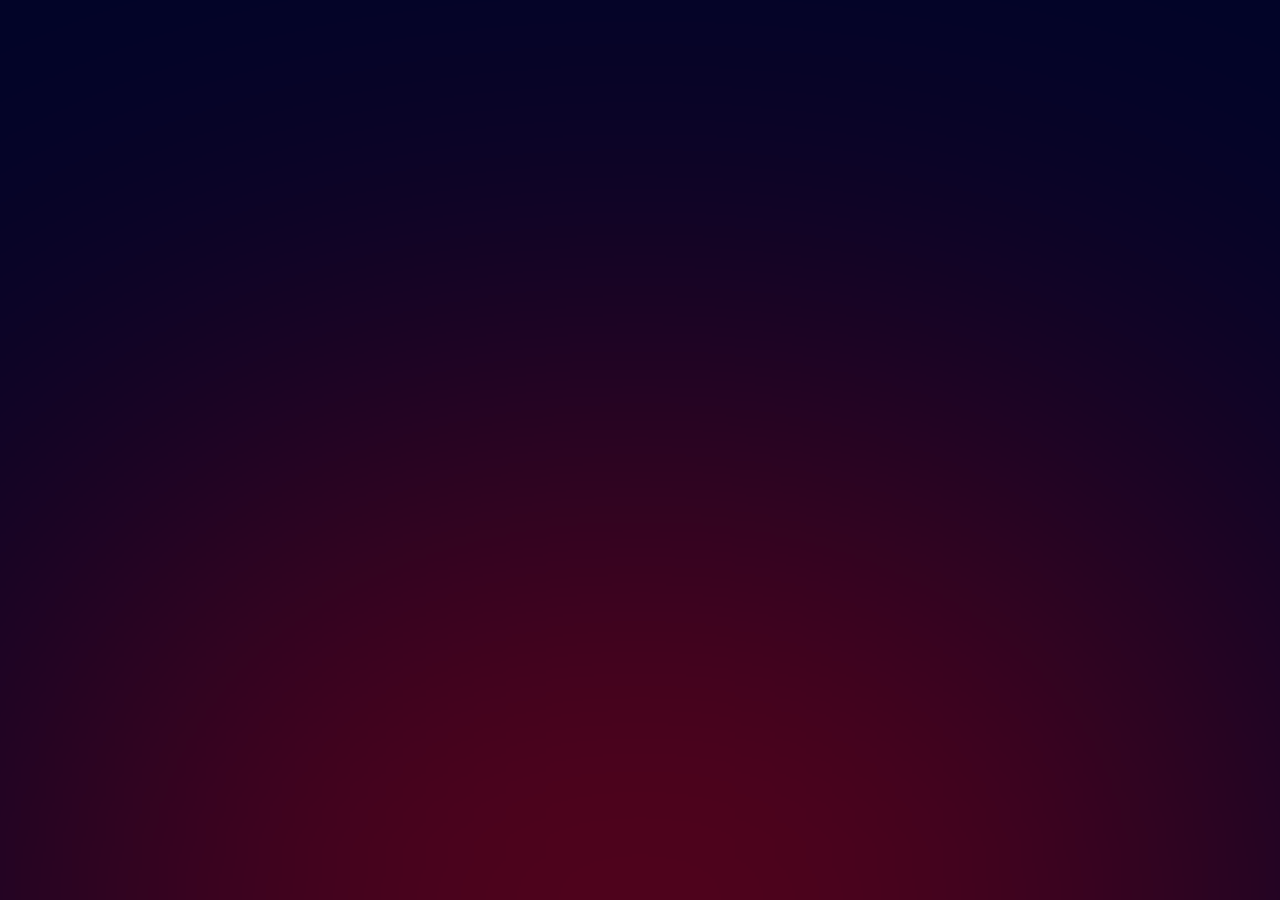
<file: cerfiticate.html>
<!DOCTYPE html>
<html lang="en">

<head>
    <meta charset="UTF-8">
    <meta name="viewport" content="width=device-width, initial-scale=1.0">
    <title>NaFuMi</title>
    <link rel="stylesheet" href="style.css">
    <link rel="shortcut icon" href="icon/foxitreader_93874.svg" type="image/x-icon">
</head>

<body>
    <nav>
        <div id="nav-left">
            <h1 style="cursor: default;">Portfolio</h1>
            <a href="index.html">
                <h3 id="text-1">Home</h3>
            </a>
            <a href="project.html">
                <h3 id="text-2">Project</h3>
            </a>
            <a href="cerfiticate.html">
                <h3 id="text-3" class="active">Certificate</h3>
            </a>
        </div>
        <div id="nav-icon">
            <img src="icon/fox_scarf_icon_159308.ico" alt="fox-icon" width="50">
            <h3 style="cursor: default;">NaFuMix</h3>
        </div>
    </nav>

    <div id="certificate"></div>

    <script type="module" src="script.js"></script>
</body>

</html>
</file>
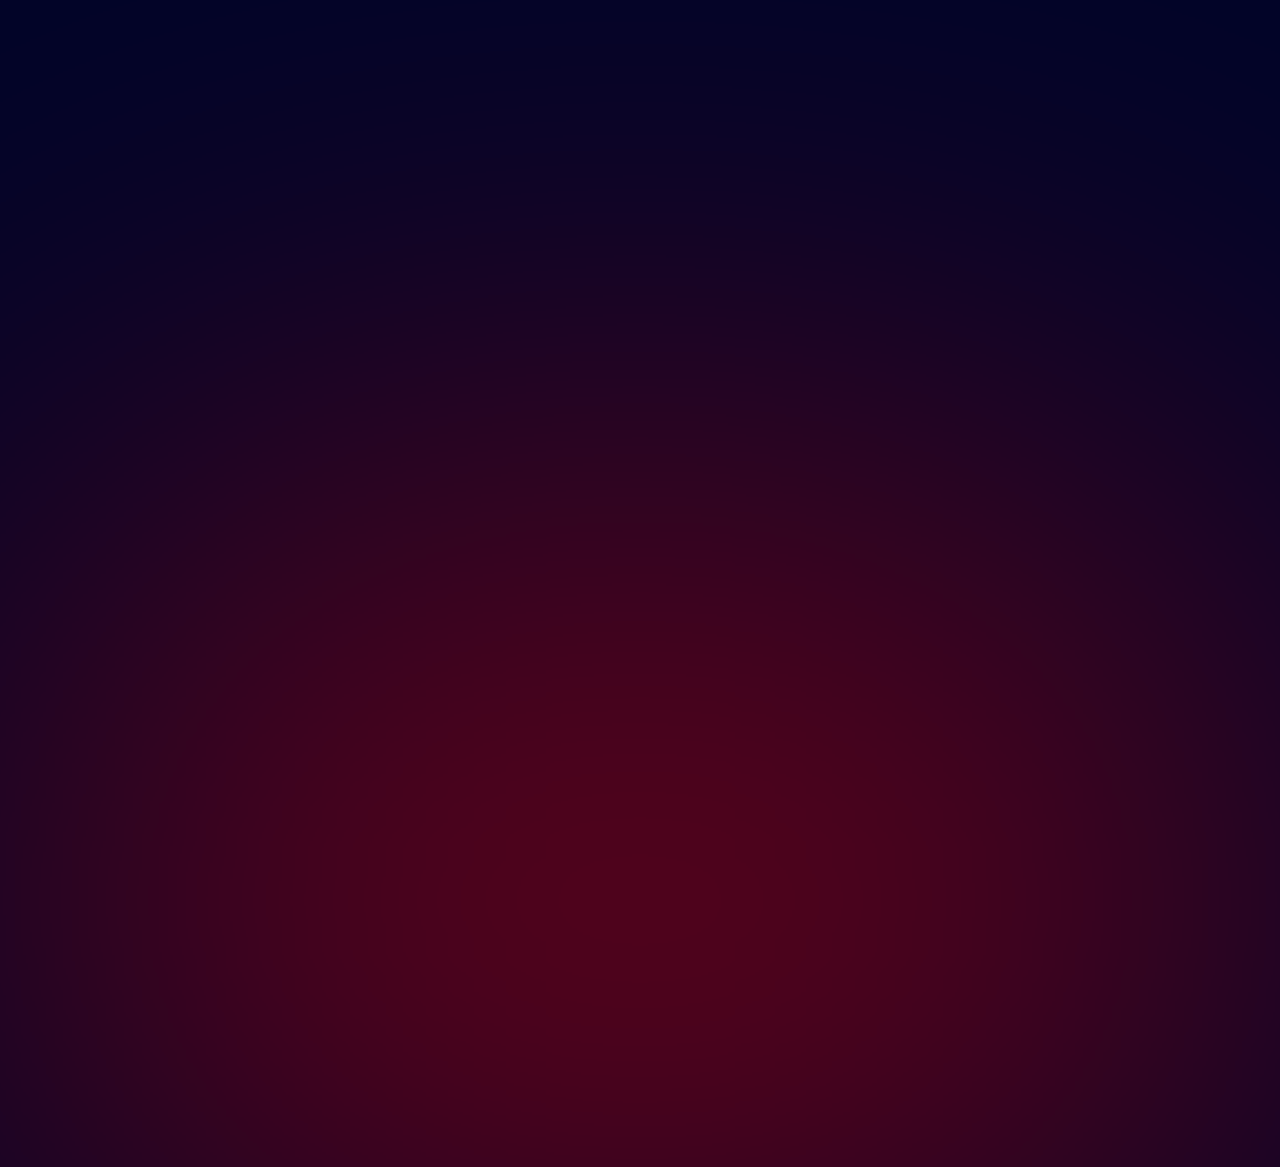
<file: project.html>
<!DOCTYPE html>
<html lang="th">

<head>
  <meta charset="UTF-8">
  <link rel="stylesheet" href="style.css">
  <link rel="shortcut icon" href="icon/foxitreader_93874.svg" type="image/x-icon">
  <title>NaFuMi</title>
</head>

<body>
  <nav>
    <div id="nav-left">
      <h1 style="cursor: default;">Portfolio</h1>
      <a href="index.html">
        <h3 id="text-1">Home</h3>
      </a>
      <a href="project.html">
        <h3 id="text-2" style="color: red;
    text-decoration: underline;">Project</h3>
      </a>
      <a href="cerfiticate.html">
        <h3 id="text-3">Certificate</h3>
      </a>
    </div>
    <div id="nav-icon">
      <img src="icon/fox_scarf_icon_159308.ico" alt="fox-icon" width="50">
      <h3 style="cursor: default;">NaFuMix</h3>
    </div>
  </nav>

  <div class="slide-container">
    <div class="slideshow glass">
      <div class="text fade">
        <h1 id="title"></h1>
        <p id="description"></p> <a id="projectLink" href="#" target="_blank" class="btn"> ดูเว็บไซต์ </a>
      </div>
      <div class="image fade">
        <img id="slideImage">
      </div>
    </div>
    <div class="dots" id="dots"></div>
    <div class="controls"> <button id="prevBtn">◀ ก่อนหน้า</button> <button id="nextBtn">ถัดไป ▶</button> </div>
  </div>

  <script type="module" src="slideshow.js"></script>
</body>

</html>
</file>
<file: style.css>
@import url('https://fonts.googleapis.com/css2?family=Kanit:ital,wght@0,100;0,200;0,300;0,400;0,500;0,600;0,700;0,800;0,900;1,100;1,200;1,300;1,400;1,500;1,600;1,700;1,800;1,900&family=Roboto:ital,wght@0,100..900;1,100..900&display=swap');

body {
    width: 100%;
    height: 100%;
    font-family: "Kanit", sans-serif;
    background-color: rgb(0, 5, 41);
    color: white;
    margin: 0;
    padding: 0;
}

body::after {
    width: 100vw;
    height: 100vh;
    content: '';
    background-color: rgba(255, 0, 0, 0.359);
    position: fixed;
    top: 50%;
    border-radius: 35%;
    filter: blur(300px);
    z-index: -2;
}

hr {
    width: 90vw;
}

.container {
    height: 100vh;
    display: flex;
    flex-direction: row;
    flex-wrap: wrap;
    justify-content: space-around;
    align-items: center;
    z-index: 1;
}

.glass {
    background: linear-gradient(135deg, rgb(255, 255, 255, 0.1), rgb(255, 255, 255, 0));
    box-shadow: 0 8px 32px 0 black;
    border: 1px solid rgb(255, 255, 255, 0.18);
}

.card {
    border: 2px solid white;
    border-radius: 15px;
    background-color: rgb(0, 5, 41);
    padding: 30px;
    position: relative;
    transition: all 0.3s;
    top: 5%;
    animation: fade_in 2s ease forwards 1.5s;
    opacity: 0;
    transform: translateY(200px);
}

@keyframes fade_in {
    100% {
        opacity: 1;
        transform: translateY(0);
    }
}

.card h1 {
    font-weight: bolder;
    font-size: 40px;
}

.card h2 {
    color: #ff8c00;
}

.card ul li {
    font-size: 20px;
}

.card:hover {
    box-shadow: 0px 4px 15px white;
}

.picture {
    width: 20%;
    height: 40%;
    border-radius: 50%;
    transition: all 0.3s ease-in-out;
    position: relative;
    background-color: black;
    opacity: 0;
    transform: translateY(200px);
    animation: mymove 7s linear infinite 2s, fade_in 2s ease forwards 2s;
}

@keyframes mymove {
    0% {
        top: 0px;
    }

    50% {
        top: 50px;
    }

    100% {
        top: 0px;
    }
}

.picture img {
    width: 100%;
    height: 100%;
    object-fit: cover;
    object-position: center;
    border-radius: 50%;
}

.picture:hover {
    box-shadow: 2px 2px 15px whitesmoke;
    scale: 1.1;
}

#icon1 {
    width: 70px;
    filter: drop-shadow(0px 5px 10px rgb(255, 128, 0));
    position: absolute;
    animation: myicon1 8s infinite reverse, fade_in 2s ease forwards 2.5s;
    transform: translateY(300px);
    opacity: 0;
}

@keyframes myicon1 {
    0% {
        top: 75%;
        right: 5%;
    }

    50% {
        top: 65%;
        right: 5%;
    }

    100% {
        top: 75%;
        right: 5%;
    }
}

#icon2 {
    width: 70px;
    filter: drop-shadow(0px 5px 10px rgb(77, 77, 255));
    position: absolute;
    animation: myicon2 5s infinite reverse, fade_in 2s ease forwards 2.5s;
    transform: translateY(300px);
    opacity: 0;
}

@keyframes myicon2 {
    0% {
        top: 85%;
        right: 20%;
    }

    50% {
        top: 80%;
        right: 20%;
    }

    100% {
        top: 85%;
        right: 20%;
    }
}

#icon3 {
    width: 140px;
    filter: drop-shadow(0px 5px 10px yellow);
    position: absolute;
    animation: myicon3 7s infinite reverse, fade_in 2s ease forwards 2.5s;
    transform: translateY(300px);
    opacity: 0;
}

@keyframes myicon3 {
    0% {
        top: 80%;
        right: 35%;
    }

    50% {
        top: 60%;
        right: 35%;
    }

    100% {
        top: 80%;
        right: 35%;
    }
}

nav {
    width: 100vw;
    height: 12vh;
    top: 0;
    left: 0;
    position: fixed;
    border: none;
    border-radius: 0 0 15px 15px;
    background-color: rgb(0, 0, 0);
    display: flex;
    flex-direction: row;
    justify-content: space-between;
    overflow: hidden;
    z-index: 10;
    opacity: 0;
    transform: translateY(-100px);
    animation: fade_in 2s forwards;
}

nav #nav-left h1{
    text-transform: uppercase;
    color: #FF8F12;
}

nav #nav-left {
    width: 30%;
    text-decoration: none;
    display: flex;
    flex-direction: row;
    justify-content: space-evenly;
    align-items: center;
    gap: 10px;
    transform: translateX(-600px);
    opacity: 0;
    animation: text_slide_in 2s forwards 1.5s;
}

@keyframes text_slide_in {
    100% {
        opacity: 1;
        transform: translateX(0);
    }
}

nav #nav-left h3 {
    letter-spacing: 3px;
    position: relative;
    transition: all 0.5s;
}

nav #nav-left h3:hover {
    color: red;
}

nav #nav-left h3::after {
    content: '';
    width: 0;
    height: 5px;
    background-color: red;
    position: absolute;
    bottom: -5px;
    left: 0;
    transition: all 0.5s;
}

nav #nav-left h3:hover::after {
    width: 100%;
    color: red;
}

nav #nav-left h3.nav-active {
    color: red;
}

nav #nav-left h3.nav-active::after {
    width: 100%;
}

nav #nav-icon {
    width: 11%;
    display: flex;
    flex-direction: row;
    justify-content: start;
    align-items: center;
    gap: 5px;
    transform: translateX(300px);
    animation: text_slide_in 2s forwards 1.5s;
}

nav a {
    text-decoration: none;
    color: white;
}

.img-icon a {
    text-decoration: none;
}

.img-icon img {
    transition: all 0.3s ease-in-out;
    width: 50px;
}

.img-icon img:hover {
    scale: 1.1;
}

#certificate {
    width: 100vw;
    display: flex;
    flex-direction: row;
    justify-content: space-evenly;
    flex-wrap: wrap;
    padding: 150px 100px 0 0;
    gap: 50px;
    opacity: 0;
    animation: certificate_fade 2s ease forwards 2s;
}

@keyframes certificate_fade {
    100% {
        opacity: 1;
    }
}

.certificate-img {
    transition: scale 0.3s ease;
}

.certificate-img:hover {
    scale: 1.1;
}

.certificate-img img {
    width: 25vw;
    height: auto;
    cursor: pointer;
    display: block;
    transition: all 0.5s ease;
}

.scale {
    width: 45vw !important;
    font-size: 200%;
}

.certificate-img h2 {
    width: 25vw;
    text-align: center;
    display: block;
    transition: all 0.5s ease;
}

.slide-container {
    width: 100%;
    height: 100%;
    margin-top: 120px;
    display: flex;
    flex-direction: column;
    justify-content: center;
    align-items: center;
    position: relative;
}

.slideshow {
    display: flex;
    position: relative;
    width: 90%;
    height: 70vh;
    border-radius: 14px;
    overflow: hidden;
    transform: translateY(300px);
    opacity: 0;
    animation: fade_in 2s ease forwards 2s;
}

.text,
.image {
    width: 50%;
    padding: 35px;
}

.text {
    display: flex;
    flex-direction: column;
    justify-content: center;
}

.text h1 {
    margin-bottom: 10px;
}

.text p {
    margin-bottom: 20px;
    line-height: 1.6;
    font-size: 20px;
}

.btn {
    width: fit-content;
    padding: 10px 20px;
    background: #ff8c00;
    color: #000;
    text-decoration: none;
    border-radius: 6px;
    font-weight: bold;
    transition: 0.3s;
}

.btn:hover {
    background: #ffa733;
}

.image img {
    width: 100%;
    height: 100%;
    object-fit: contain;
}

.fade {
    opacity: 0;
    transform: translateX(30px);
    transition: opacity 0.8s ease, transform 0.8s ease;
}

.fade.show {
    opacity: 1;
    transform: translateX(0);
}

.controls {
    text-align: center;
    margin-top: 20px;
    transform: translateY(300px);
    opacity: 0;
    animation: fade_in 2s ease forwards 2.6s;
}

.controls button {
    padding: 10px 18px;
    margin: 0 10px;
    font-size: 16px;
    border: none;
    border-radius: 6px;
    cursor: pointer;
    background: #333;
    color: #fff;
    transition: 0.3s;
}

.controls button:hover {
    background: #ff8c00;
    color: #000;
}

.dots {
    display: flex;
    justify-content: center;
    margin-top: 40px;
    transform: translateY(300px);
    opacity: 0;
    animation: fade_in 2s ease forwards 2.3s;
}

.dot {
    width: 10px;
    height: 10px;
    margin: 0 6px;
    background: #555;
    border-radius: 50%;
    cursor: pointer;
    transition: 0.3s;
}

.dot.active {
    background: #ff8c00;
    transform: scale(1.3);
}
</file>
